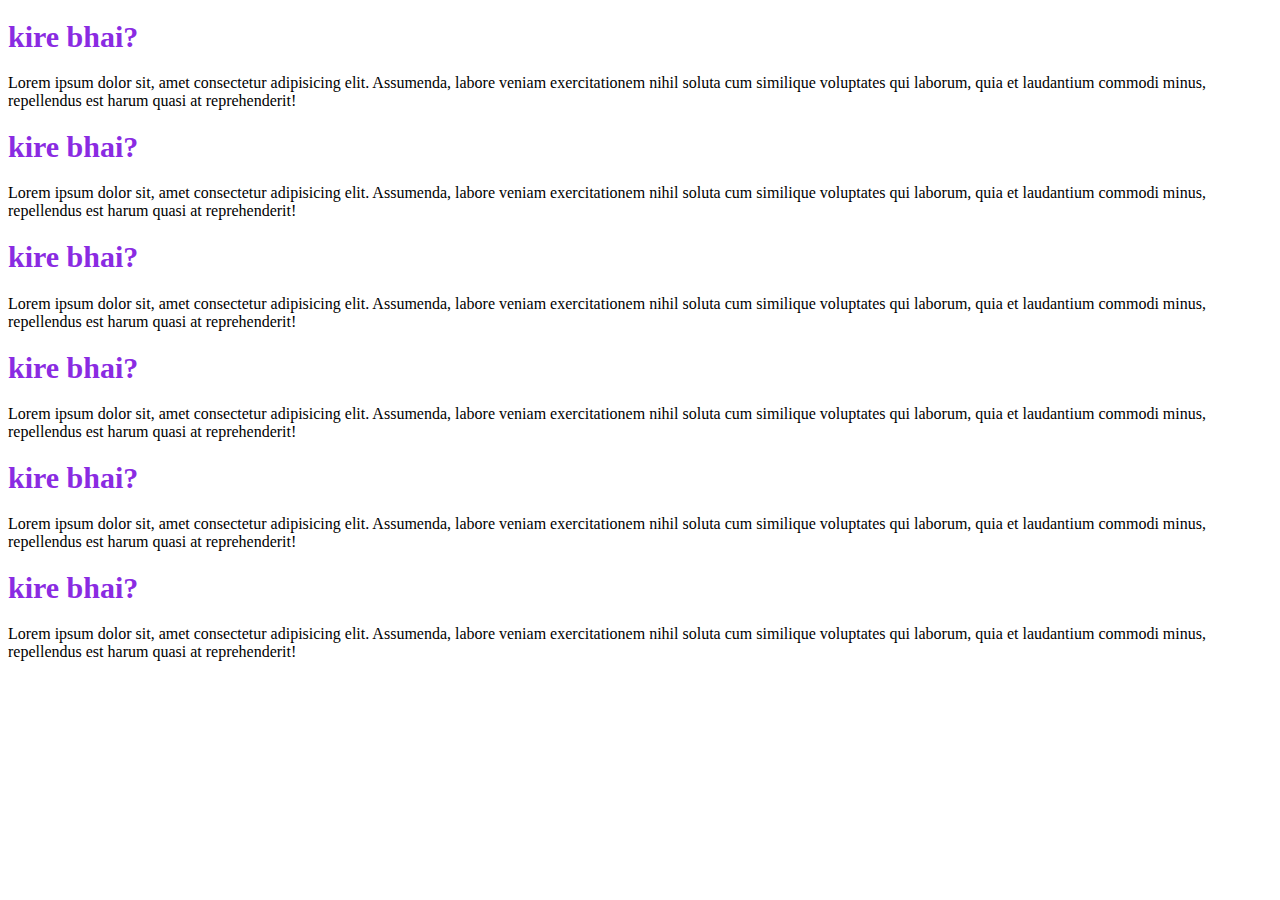
<file: index.html>
<!DOCTYPE html>
<html lang="en">
<head>
    <meta charset="UTF-8">
    <meta name="viewport" content="width=device-width, initial-scale=1.0">
    <title>My first repo</title>
    <link rel="stylesheet" href="./styles.css">
</head>
<body>
    <h1>kire bhai?</h1>
    <p>Lorem ipsum dolor sit, amet consectetur adipisicing elit. Assumenda, labore veniam exercitationem nihil soluta cum similique voluptates qui laborum, quia et laudantium commodi minus, repellendus est harum quasi at reprehenderit!</p>
    <h1>kire bhai?</h1>
    <p>Lorem ipsum dolor sit, amet consectetur adipisicing elit. Assumenda, labore veniam exercitationem nihil soluta cum similique voluptates qui laborum, quia et laudantium commodi minus, repellendus est harum quasi at reprehenderit!</p>
    <h1>kire bhai?</h1>
    <p>Lorem ipsum dolor sit, amet consectetur adipisicing elit. Assumenda, labore veniam exercitationem nihil soluta cum similique voluptates qui laborum, quia et laudantium commodi minus, repellendus est harum quasi at reprehenderit!</p>
    <h1>kire bhai?</h1>
    <p>Lorem ipsum dolor sit, amet consectetur adipisicing elit. Assumenda, labore veniam exercitationem nihil soluta cum similique voluptates qui laborum, quia et laudantium commodi minus, repellendus est harum quasi at reprehenderit!</p>
    <h1>kire bhai?</h1>
    <p>Lorem ipsum dolor sit, amet consectetur adipisicing elit. Assumenda, labore veniam exercitationem nihil soluta cum similique voluptates qui laborum, quia et laudantium commodi minus, repellendus est harum quasi at reprehenderit!</p>
    <h1>kire bhai?</h1>
    <p>Lorem ipsum dolor sit, amet consectetur adipisicing elit. Assumenda, labore veniam exercitationem nihil soluta cum similique voluptates qui laborum, quia et laudantium commodi minus, repellendus est harum quasi at reprehenderit!</p>
</body>
</html>
</file>
<file: styles.css>
h1{
    color: blueviolet;
    font-weight: 700;
    font-size: 30px;
}
</file>
